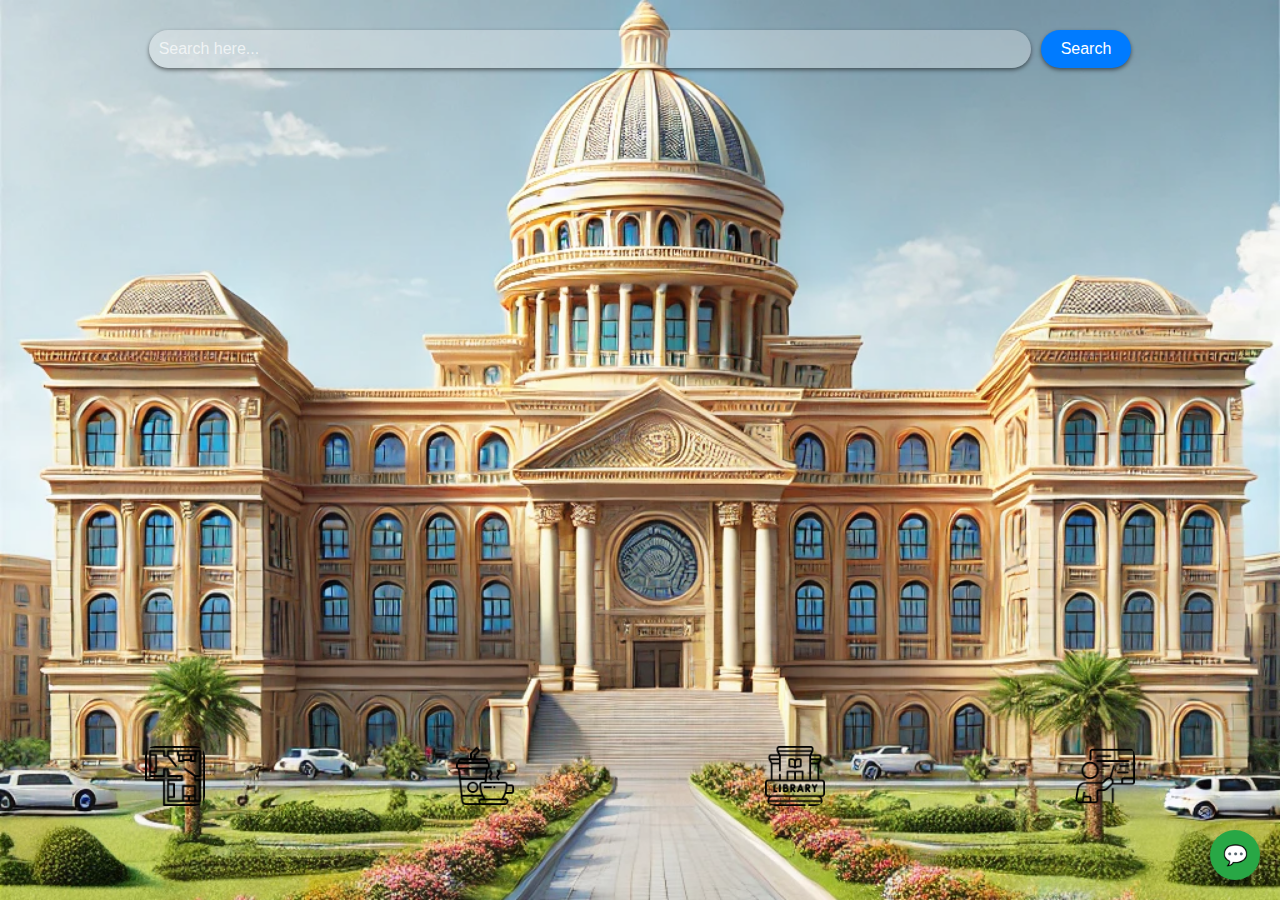
<file: index.html>
<!DOCTYPE html>
<html lang="en">
<head>
  <meta charset="UTF-8">
  <meta name="viewport" content="width=device-width, initial-scale=1.0">
  <link rel="stylesheet" href="style.css">
  <title>Mobile Responsive Page</title>
  
</head>
<body>
  <!-- Container -->
  <div class="container">
    <!-- Search bar -->
    <div class="search-bar-container">
      <input type="text" placeholder="Search here...">
      <button>Search</button>
    </div>
  </div>

  <!-- Four anchor buttons at the bottom -->
  <div class="boxes">
    <a href="https://example.com/page1" target="_blank">
      <img src="blueprint.png" alt="Box 1">
    </a>
    <a href="https://example.com/page2" target="_blank">
      <img src="cafeteria.png" alt="Box 2">
    </a>
    <a href="https://example.com/page3" target="_blank">
      <img src="library.png" alt="Box 3">
    </a>
    <a href="https://example.com/page4" target="_blank">
      <img src="teacher.png" alt="Box 4">
    </a>
  </div>

  <!-- Chatbot button -->
  <a href="chatbot/index.html" class="chatbot-btn" target="_blank">💬</a>
</body>
</html>
</file>
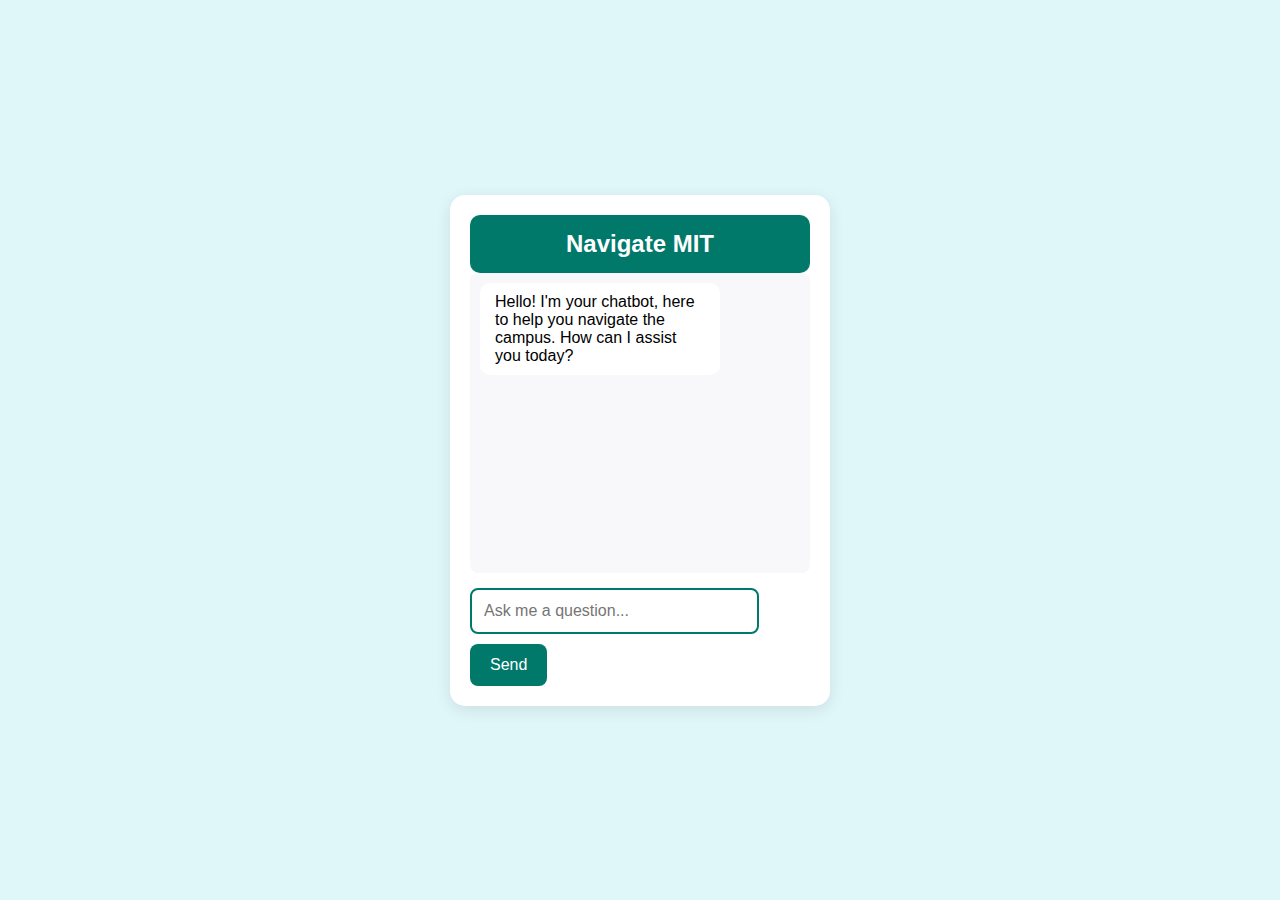
<file: chatbot/index.html>
<!DOCTYPE html>
<html lang="en">
<head>
    <meta charset="UTF-8">
    <meta name="viewport" content="width=device-width, initial-scale=1.0">
    <title>Campus Navigator Chatbot</title>
    <link rel="stylesheet" href="style.css">
</head>
<body>
    <div class="chat-container">
        <div class="header">
            <h2>Navigate MIT</h2>
        </div>
        <div class="chat-box" id="chat-box">
            <div class="bot-message">
                Hello! I'm your chatbot, here to help you navigate the campus. How can I assist you today?
            </div>
        </div>
        <input type="text" id="user-input" placeholder="Ask me a question..." />
        <button onclick="sendMessage()">Send</button>
    </div>

    <script src="script.js"></script>
</body>
</html>
</file>
<file: style.css>
/* Reset and global styles */
* {
  margin: 0;
  padding: 0;
  box-sizing: border-box;
}

body {
  font-family: Arial, sans-serif;
  height: 100vh;
  display: flex;
  flex-direction: column;
  justify-content: space-between;
  align-items: center;
  background: url('home.webp') no-repeat center center/cover;
  color: white;
  position: relative;
}

/* Container for all elements */
.container {
  width: 100%;
  padding: 10px;
}

/* Search bar container */
.search-bar-container {
  display: flex;
  justify-content: center;
  align-items: center;
  margin-top: 20px;
  width: 100%;
}

.search-bar-container input {
  width: 70%;
  padding: 10px;
  border: none;
  border-radius: 20px;
  background-color: rgba(255, 255, 255, 0.3);
  font-size: 16px;
  color: #fff;
  outline: none;
  box-shadow: 0 2px 4px rgba(0, 0, 0, 0.5);
  margin-right: 10px;
}

.search-bar-container input::placeholder {
  color: rgba(255, 255, 255, 0.7);
}

.search-bar-container button {
  padding: 10px 20px;
  border: none;
  background-color: #007BFF;
  color: white;
  font-size: 16px;
  border-radius: 20px;
  cursor: pointer;
  box-shadow: 0 2px 4px rgba(0, 0, 0, 0.5);
}

.search-bar-container button:hover {
  background-color: #0056b3;
}

/* Boxes at the bottom */
.boxes {
  position: absolute;
  bottom: 80px;
  left: 0;
  right: 0;
  display: flex;
  justify-content: space-around;
  align-items: center;
  padding: 10px 20px;
}

.boxes a {
  background: none;
  border: none;
  outline: none;
  cursor: pointer;
  text-decoration: none;
}

.boxes img {
  width: 60px;
  height: 60px;
  border-radius: 10px;
  transition: transform 0.2s, box-shadow 0.2s;
}

.boxes img:hover {
  transform: scale(1.1);
  box-shadow: 0 4px 8px rgba(255, 255, 255, 0.6);
}

/* Chatbot button */
.chatbot-btn {
  position: fixed;
  bottom: 20px;
  right: 20px;
  width: 50px;
  height: 50px;
  background-color: #28A745;
  border-radius: 50%;
  display: flex;
  justify-content: center;
  align-items: center;
  color: white;
  font-size: 20px;
  box-shadow: 0 4px 8px rgba(0, 0, 0, 0.3);
  cursor: pointer;
  text-decoration: none;
}

.chatbot-btn:hover {
  background-color: #218838;
}
</file>
<file: chatbot/style.css>
/* General Reset */
* {
    margin: 0;
    padding: 0;
    box-sizing: border-box;
}

/* Body Styling */
body {
    font-family: 'Poppins', sans-serif;
    background-color: #e0f7fa; /* Light blue background */
    display: flex;
    justify-content: center;
    align-items: center;
    height: 100vh;
}

/* Chat Container */
.chat-container {
    width: 380px;
    background-color: #ffffff;
    border-radius: 15px;
    box-shadow: 0 4px 15px rgba(0, 0, 0, 0.1);
    padding: 20px;
    display: flex;
    flex-direction: column;
}

/* Header */
.header {
    background-color: #00796b; /* Teal header */
    color: white;
    text-align: center;
    padding: 15px 0;
    border-radius: 10px;
}

/* Chat Box */
.chat-box {
    height: 300px;
    overflow-y: auto; /* Enable vertical scrolling */
    margin-bottom: 15px;
    padding: 10px;
    background-color: #f8f8fa;
    border-radius: 8px;
    display: flex;
    flex-direction: column;
}

/* Input Field */
input[type="text"] {
    padding: 12px;
    border-radius: 8px;
    border: 2px solid #00796b; /* Teal border */
    margin-bottom: 10px;
    width: 85%;
    font-size: 16px;
    font-family: 'Poppins', sans-serif;
}

/* Button */
button {
    padding: 12px 20px;
    background-color: #00796b; /* Teal button */
    border: none;
    color: white;
    border-radius: 8px;
    cursor: pointer;
    align-self: flex-start;
    font-size: 16px;
    font-family: 'Poppins', sans-serif;
}

button:hover {
    background-color: #004d40; /* Darker teal on hover */
}

/* Chat Messages */
.bot-message, .user-message {
    padding: 10px 15px;
    border-radius: 10px;
    margin-bottom: 12px;
    max-width: 75%;
}

.bot-message {
    background-color: #ffffff; /* Lighter teal for bot */
    align-self: flex-start;
    color: black;
}

.user-message {
    background-color: #80cbc4;
    align-self: flex-end;
    color: #00796b;
}

/* Focus on Input Field */
input[type="text"]:focus {
    border-color: #004d40; /* Darker teal on focus */
    outline: none;
}
</file>
